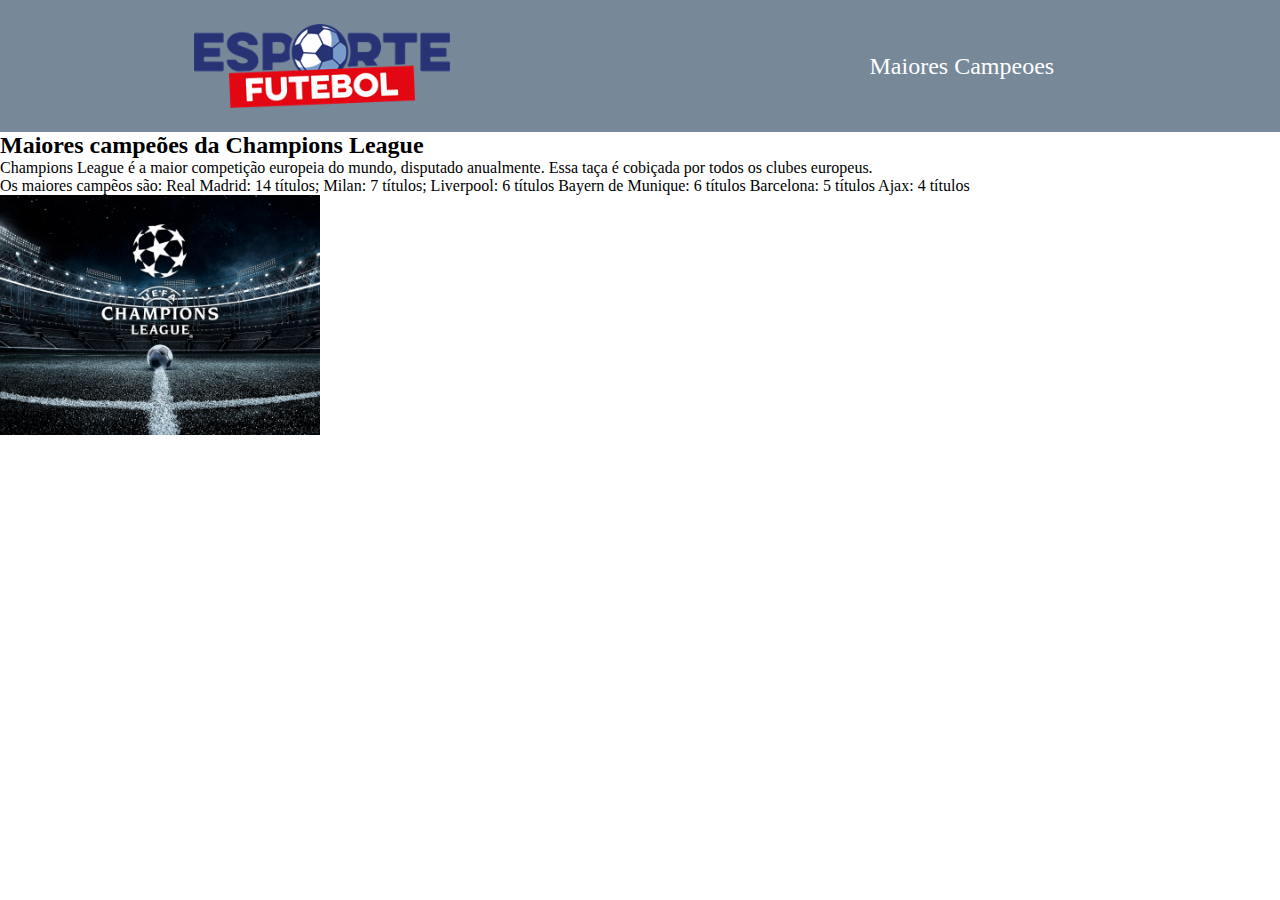
<file: site-turma-criativa-main/index.html>
<html lang="en">
<head>
    <meta charset="UTF-8">
    <meta http-equiv="X-UA-Compatible" content="IE=edge">
    <meta name="viewport" content="width=device-width, initial-scale=1.0">
    <title>Document</title>
    <link rel="stylesheet" href="style.css">
</head>
<body>
    <header class="cabecalho">
        <img class="cabecalho-imagem" src="portal-de-noticias-esporte-futebol-logo-82F538D7A1-seeklogo.com.png" alt="portal-de-noticias-esporte-futebol-logo-82F538D7A1-seeklogo">
        <ul class="cabecalho-lista">
            <li class="cabecalho-lista">Maiores Campeoes</li>
        </ul>
    </header>
    <section class="Futebol">
        <h2 class="campeoes-titulo">Maiores campeões da Champions League</h2>
        <p class="futebol-texto-um">Champions  League é a maior competição europeia do  mundo, disputado anualmente. Essa taça é cobiçada por todos os clubes europeus.</p>
        <p class="futebol-texto-dois">Os maiores campẽos são:
            Real Madrid: 14 títulos;
            Milan: 7 títulos;
            Liverpool: 6 títulos
            Bayern de Munique: 6 títulos
            Barcelona: 5 títulos
            Ajax: 4 títulos</p>
        <img class="futebol-imagem" src="Champions.jpg" alt="Champions league">    
    </section>
</body>
</html>
</file>
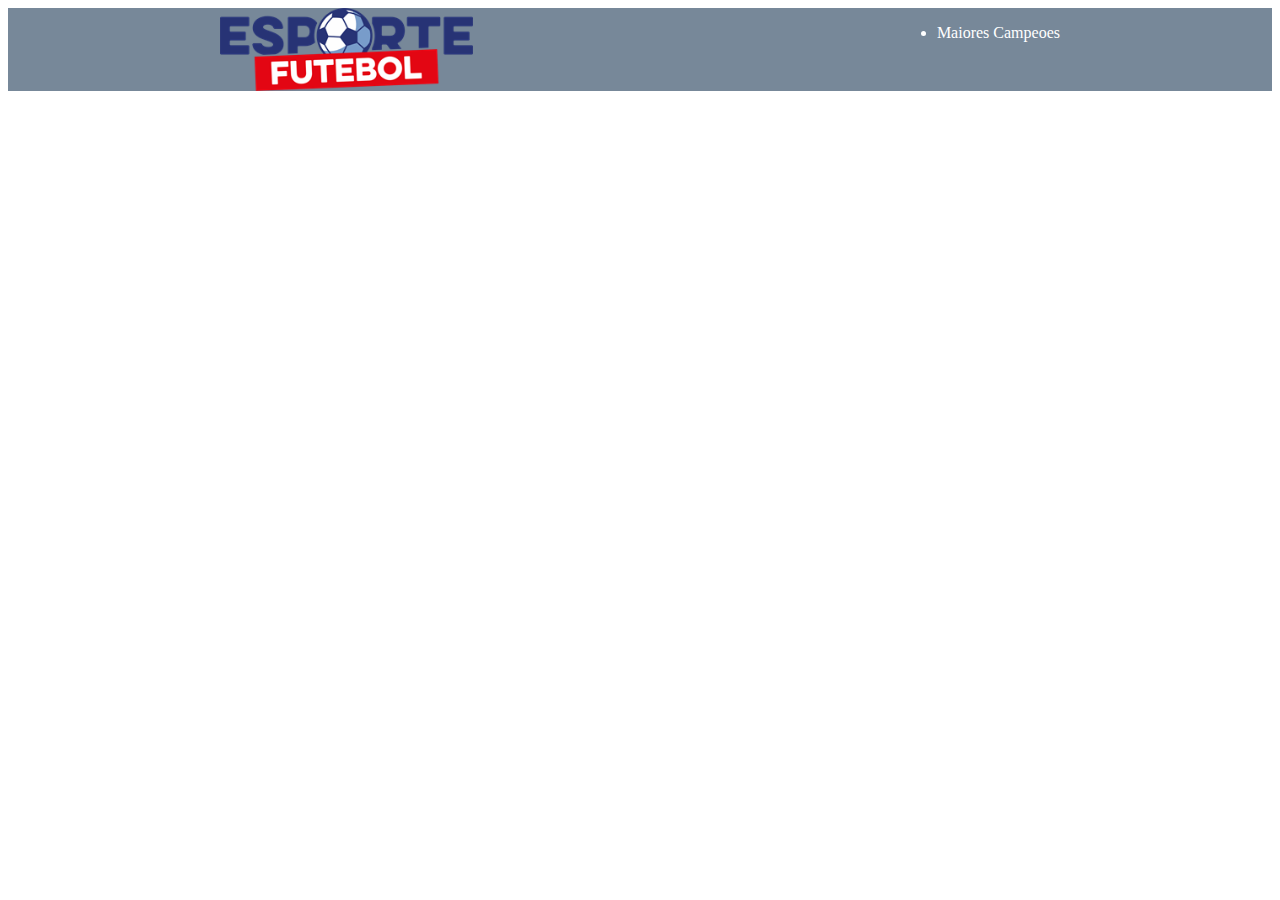
<file: site-turma-criativa-main/site-turma-criativa-main/index.html>
<html lang="en">
<head>
    <meta charset="UTF-8">
    <meta http-equiv="X-UA-Compatible" content="IE=edge">
    <meta name="viewport" content="width=device-width, initial-scale=1.0">
    <title>Document</title>
    <link rel="stylesheet" href="style.css">
</head>
<body>
    <header class="cabecalho">
        <img class="cabecalho-imagem" src="portal-de-noticias-esporte-futebol-logo-82F538D7A1-seeklogo.com.png" alt="portal-de-noticias-esporte-futebol-logo-82F538D7A1-seeklogo">
        <ul class="cabecalho-lista">
            <li class="cabecalho-lista">Maiores Campeoes</li>
        </ul>
    </header>

</body>
</html>
</file>
<file: site-turma-criativa-main/style.css>
*{
margin: 0;
padding: 0;
}


header {
    background-color: lightslategray;
    color: white;
    display: flex;
    justify-content: space-around;
    align-items: center;
    padding: 24px 0;
}
  

.cabecalho-imagem{
   width: 20%;
}
.cabecalho-lista{
    display: inline-block;
    margin: 0 16px;
    font-size: 24px;
  }

  .futebol-imagem{
   width: 25%;

  }
.escola{
    background-image: linear-gradient();


}
</file>
<file: site-turma-criativa-main/site-turma-criativa-main/style.css>
header {
    background-color: lightslategray;
    color: white;
    display: flex;
    justify-content: space-around;
}
  

.cabecalho-imagem{
   width: 20%;
}
.cabecalho-lista-item{
    display: inline-block;
  }
</file>
